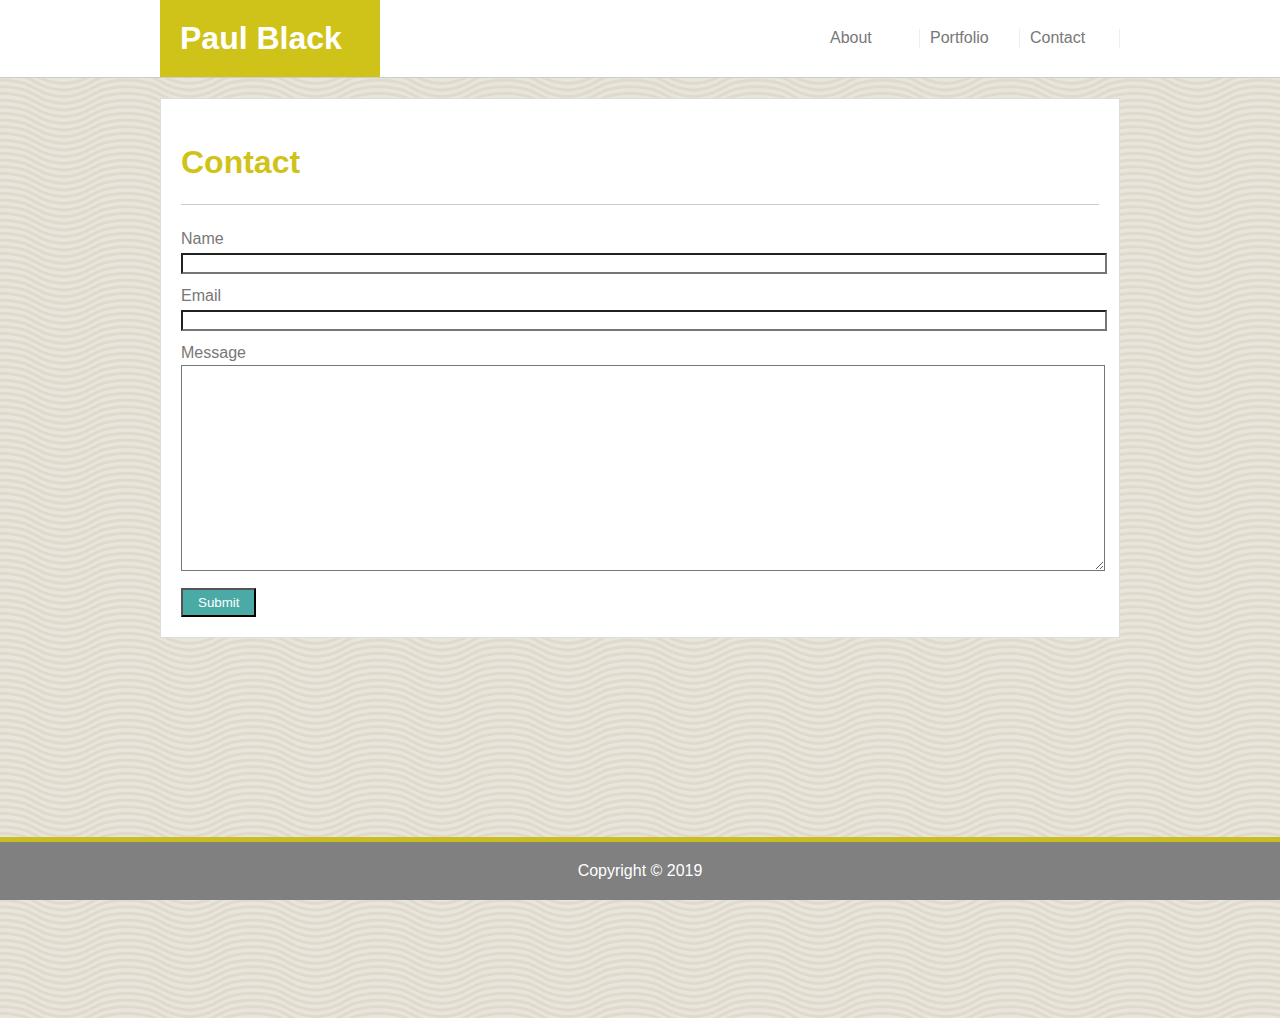
<file: contact.html>
<!DOCTYPE html>
<html lang="en">

<head>
    <meta charset="UTF-8">
    <meta name="viewport" content="width=device-width, initial-scale=1.0">
    <meta http-equiv="X-UA-Compatible" content="ie=edge">
    <title>Portfolio - Paul Black</title>
    <link rel="stylesheet" href="assets/css/style.css">
    <link rel="stylesheet" href="assets/css/contact.css">
</head>

<body>
    <header>
        <div>
            <h1>Paul Black</h1>
            <nav>
                <a href="index.html">About</a>
                <a href="portfolio.html">Portfolio</a>
                <a href="contact.html">Contact</a>
            </nav>
        </div>
    </header>
    <main>
        <article>
            <h1>Contact</h1>
            <form id="contactform">
                <div>Name</div>
                <div><input class="inputtext" type="text" name="Name" id="name"></div>
                <div>Email</div>
                <div><input class="inputtext" type="text" name="Email" id="email"></div>
                <div>Message</div>
                <div><textarea name="message" form="contactform"></textarea></div>
                <input class="submitbutton" type="submit" value="Submit">
            </form>
        </article>
    </main>
    <footer class="footer">Copyright &copy 2019</footer>
</body>

</html>
</file>
<file: assets/css/style.css>
* {
    font-family: 'Raleway', sans-serif;
    color: #777777;
    background-color: #fff;
}

h1, h2, h3, h4, h5, h6 {
    font-family: 'Raleway', sans-serif;
}

html, body {
    height: 100%;
    margin: 0 auto;
    position: relative;
}

body header {
    border-bottom: 1px solid #cccccc;
}

body header h1 {
    color: #fff;
    background-color: #cfc319;
    padding: 20px;
    margin: 0;
    width: 180px;
}

header div {
    display: flex;
    justify-content: space-between;
    background-color: #fff;
    width: 960px;
    margin: 0 auto;
    overflow: hidden;
}

header nav {
    padding: 29px 0px 29px 0px;
    display: flex;
    width: 300px;
}

nav a {
    text-decoration: none;
    padding: 0px 10px 0px 10px;
    border-right: 1px solid #eeeeee;
    flex-basis: 100px;
}

nav a:hover {
    color: #fff;
    background-color: #cfc319ed;
}

main {
    background-image: url("../images/wov.png");
    margin-top: 0px;
    padding: 20px;
    height: 100%;
}

main article {
    box-sizing: border-box;
    background-color: #fff;
    width: 960px;
    margin: 0px auto;
    padding: 0px 20px 0px 20px;
    overflow: hidden;
    height: auto;
    line-height: 150%;
    border: 1px solid #dddddd;
}

article h1 {
    color: #cfc319;
    padding: 30px 0px 30px 0px;
    border-bottom: 1px solid #cccccc;
}

footer {
    padding: 20px 0px 20px 0px;
    background-color: gray;
    border-top: 5px solid #cfc319ed;
    text-align: center;
    color: #fff;
    position: fixed;
    bottom: 0;
    left: 0;
    width: 100%;
}
</file>
<file: assets/css/contact.css>
.inputtext {
    width: 100%;
    margin-bottom: 10px;
}

main textarea {
    width: 100%;
    height: 200px;
}

.submitbutton {
    margin: 10px 0px 20px 0px;
    background-color: #4aaaa5;
    color: #fff;
    padding: 5px 15px 5px 15px;
}
</file>
